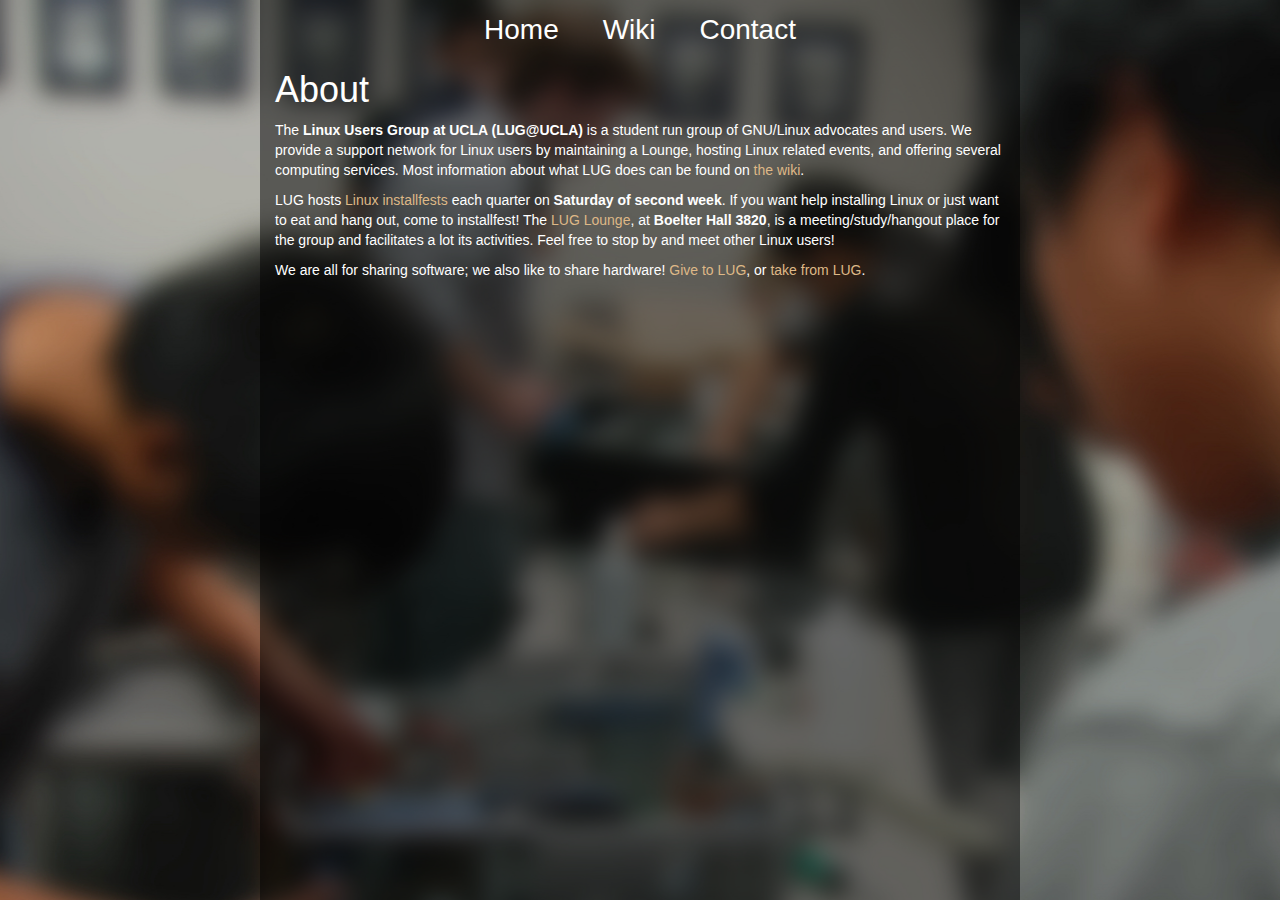
<file: about.html>
<!doctype html>
<html>

    <head>
        <meta charset="utf-8">
        <title>Linux Users Group @ UCLA</title>
        <link href='https://maxcdn.bootstrapcdn.com/bootstrap/3.3.7/css/bootstrap.min.css' rel='stylesheet' type='text/css' />
        <link href='style.css' rel='stylesheet' type='text/css' />

    </head>

    <body>
      <div class="container">
        <div class="wrapper col-md-8 col-md-offset-2">
          <nav class="menubar text-center">
            <a href="index.html">Home</a>
            <a href="https://linux.ucla.edu/wiki/Main_Page">Wiki</a>
            <a href="contact.html">Contact</a>
          </nav>
          <div class="text-wrapper">
            <h1>About</h1>
            <p>The <strong>Linux Users Group at UCLA (LUG@UCLA)</strong> is a student run group of GNU/Linux advocates and users. We provide a support network for Linux users by maintaining a Lounge, hosting Linux related events, and offering several
            computing services. Most information about what LUG does can be found on <a href="https://linux.ucla.edu/wiki">the wiki</a>.</p>
            <p>LUG hosts <a href="https://linux.ucla.edu/wiki/Installfest">Linux
            installfests</a> each quarter on <strong>Saturday of second
            week</strong>. If you want help installing Linux or just want to eat and hang out, come to installfest! The <a href="https://linux.ucla.edu/wiki/Lounge">LUG Lounge</a>, at <strong>Boelter Hall 3820</strong>, is a meeting/study/hangout place for the group and facilitates a
            lot its activities. Feel free to stop by and meet other Linux users!</p>
            <p>We are all for sharing software; we also like to share hardware! <a href="https://linux.ucla.edu/wiki/Donate">Give to LUG</a>, or <a href="https://linux.ucla.edu/wiki/Giveaway">take from LUG</a>.</p>
        </div>
      </div>
    </div>

        <script src='https://ajax.googleapis.com/ajax/libs/jquery/3.1.1/jquery.min.js'></script>
        <script src='script.js'></script>
    </body>

</html>
</file>
<file: style.css>
html, body, .container {
  height: 100%;
}

body {
  /* Background Image */
  background: url('background.jpg') no-repeat center center fixed;
  background-size: cover;
}

.title {
  margin-bottom: 15px;
  font-size: 40px;
  color: white;
}

.menu-wrapper {
  padding-top: 0px;
  padding-bottom: 15px;
}

.menu {
  margin-bottom: 20px;
  font-size: 15px
}

.menu a {
  color: white;
  text-decoration: none;
  padding-left: 20px;
  padding-right: 20px;
}

.menu a:hover {
  color: rgb(212, 212, 212);
}

.signup {
  padding: 10px 20px;
  border: 1px solid white;
  color: white;
  font-size: 20px;
}

.signup:hover {
  background-color: white;
  text-decoration: none;
  color: black;
}

/*
 * about.html, contact.html
 */

.wrapper {
  height: 100%;
  background-color: rgba(0, 0, 0, 0.5);
  color: rgba(255, 255, 255, 1);
}

.container {
  display: table;
  vertical-align: middle;
}

.vertical-center-row {
  display: table-cell;
  vertical-align: middle;
}

.text-wrapper a {
  color: burlywood;
}

.img-circle {
  height: 200px;
  width: 200px;
}

.menubar {
  margin: 10px;
}

.menubar a {
  margin: 20px;
  color: white;
  font-size: 2em;
}

.menubar a:hover {
  text-decoration: none;
  color: gray;
}

/*
 * Affix and center
 */

@media (min-width: 768px) {
  /* Start the vertical centering */
  .site-wrapper-inner {
    vertical-align: middle;
  }
  /* Handle the widths */
  .cover-container {
    width: 100%; /* Must be percentage or pixels for horizontal alignment */
  }
}

@media (min-width: 992px) {
  .cover-container {
    width: 700px;
  }
}
</file>
